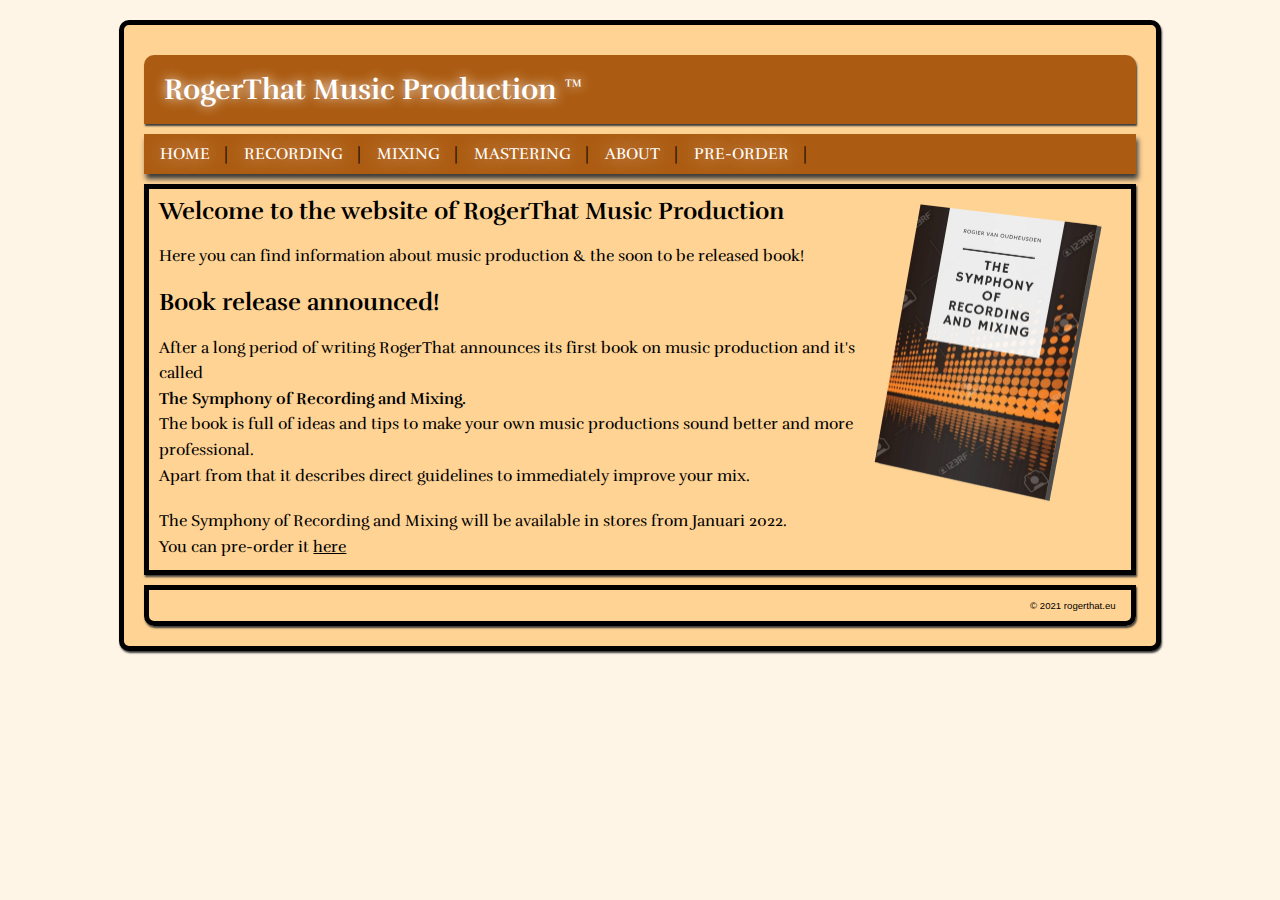
<file: WEBSITE 2411/index.html>
<!DOCTYPE html>
<html>

<head>
  <!-- hier zet je de code in de head tags -->
  <title>Music Production</title>

  <link rel="stylesheet" type="text/css" href="styles.css">
  <link rel="stylesheet" href="https://fonts.googleapis.com/css?family=Rufina">
</head>

<body>
  <div id="container">
    <header>
      <div class="banner">
        <h1> RogerThat Music Production &trade;</h1>
      </div>
    </header>
    
    <nav id="nav">
      <ul class="navbar">
        
          <li><a href="index.html">HOME</a> |</li>
          <li><a href="recording.html">RECORDING</a> |</li>
          <li><a href="mixing.html">MIXING</a> |</li>
          <li><a href="mastering.html">MASTERING</a> |</li>
          <li><a href="about.html">ABOUT</a> |</li>
          <li><a href="order.html">PRE-ORDER</a> |</li>
      </ul>
    </nav>
    
    <main>
      <img class="img-index" src="img/webbook.png" width="170">
      
      <section class="main">
       
        <h2>Welcome to the website of RogerThat Music Production</h2>
        <p >Here you can find information about music production & the soon to be released book!
        </p>
         
       
          
        
        <h2>Book release announced!</h2> 
      
        <p>After a long period of writing RogerThat announces its first book on music production and it's called <br>
          <b>The Symphony of Recording and Mixing.</b> <br>
          The book is full of ideas and tips to make your own music productions sound better and more professional. <br>
          Apart from that it describes direct guidelines to immediately improve your mix.
        </p>
       
        <p>
          The Symphony of Recording and Mixing will be available in stores from Januari 2022.
          <br>You can pre-order it <a href="order.html">here</a>
        </p>
       
      
        
      
      </section>

    </main>

    <footer>
      <p class="footer">&copy; 2021 rogerthat.eu</p>
  </footer>
  </div>
</body>

</html>
</file>
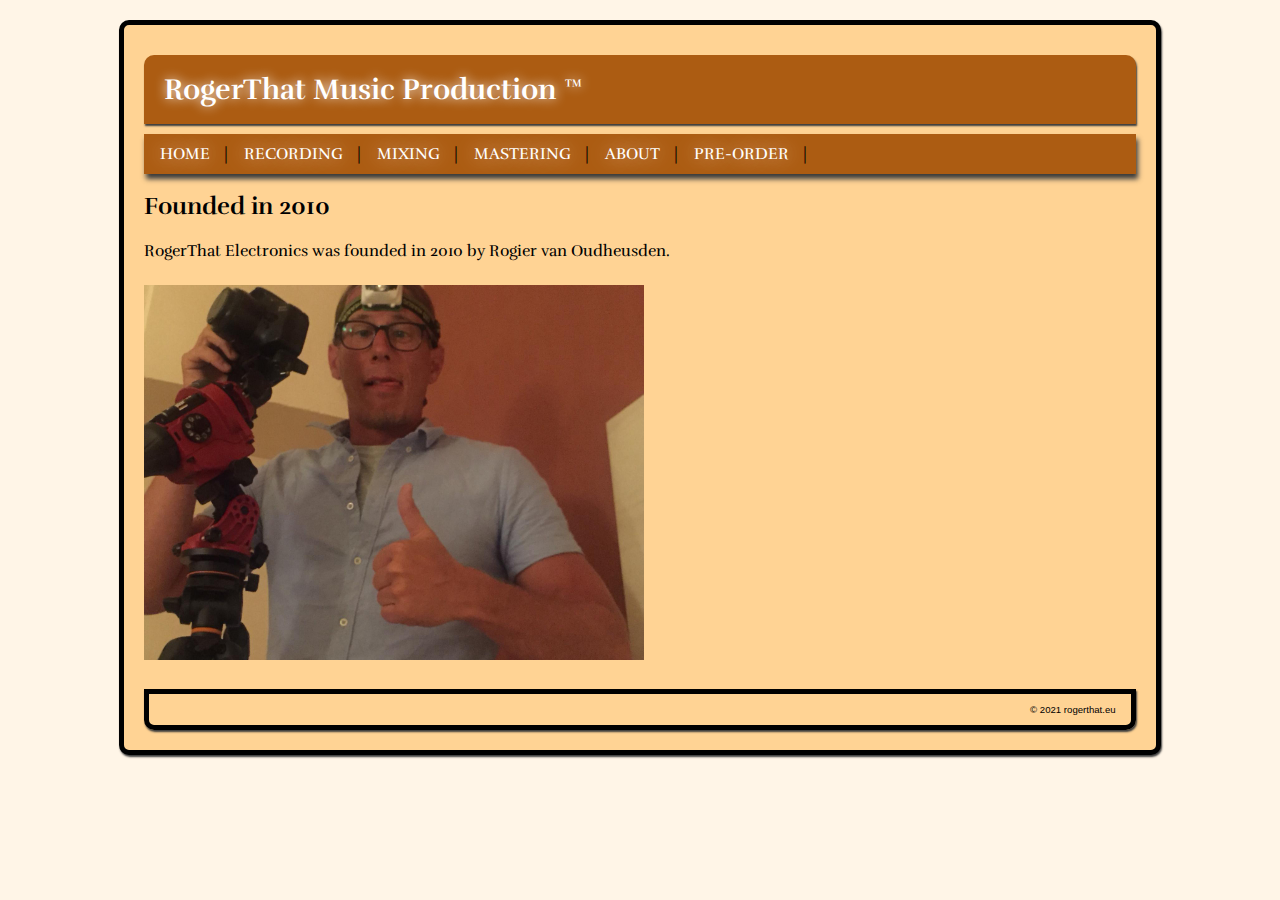
<file: WEBSITE 2411/about.html>
<!DOCTYPE html>
<html>

<head>
  <!-- hier zet je de code in de head tags -->
  <title> Music Production </title>

  <link rel="stylesheet" type="text/css" href="styles.css">
  <link rel="stylesheet" href="https://fonts.googleapis.com/css?family=Rufina">
</head>

<body>
    <div id="container">
        <header>
            <div class="banner">
              <h1> RogerThat Music Production &trade;</h1>
            </div>
        </header>

        <nav id="nav">
             <ul class="navbar">
            
                <li><a href="index.html">HOME</a> |</li>
                <li><a href="recording.html">RECORDING</a> |</li>
                <li><a href="mixing.html">MIXING</a> |</li>
                <li><a href="mastering.html">MASTERING</a> |</li>
                <li><a href="about.html">ABOUT</a> |</li>
                <li><a href="order.html">PRE-ORDER</a> |</li>               
             </ul>
        </nav>

        <main>
            <section>
                <h2>Founded in 2010</h2>
                <p>RogerThat Electronics was founded in 2010 by Rogier van Oudheusden.</p>
                <p><img class="img-ik" src="img/ik.jpg" width="200"></p>
                
            </section>
        </main>

        <footer>
            <p class="footer">&copy; 2021 rogerthat.eu</p>
        </footer>
    </div>
</body>

</html>
</file>
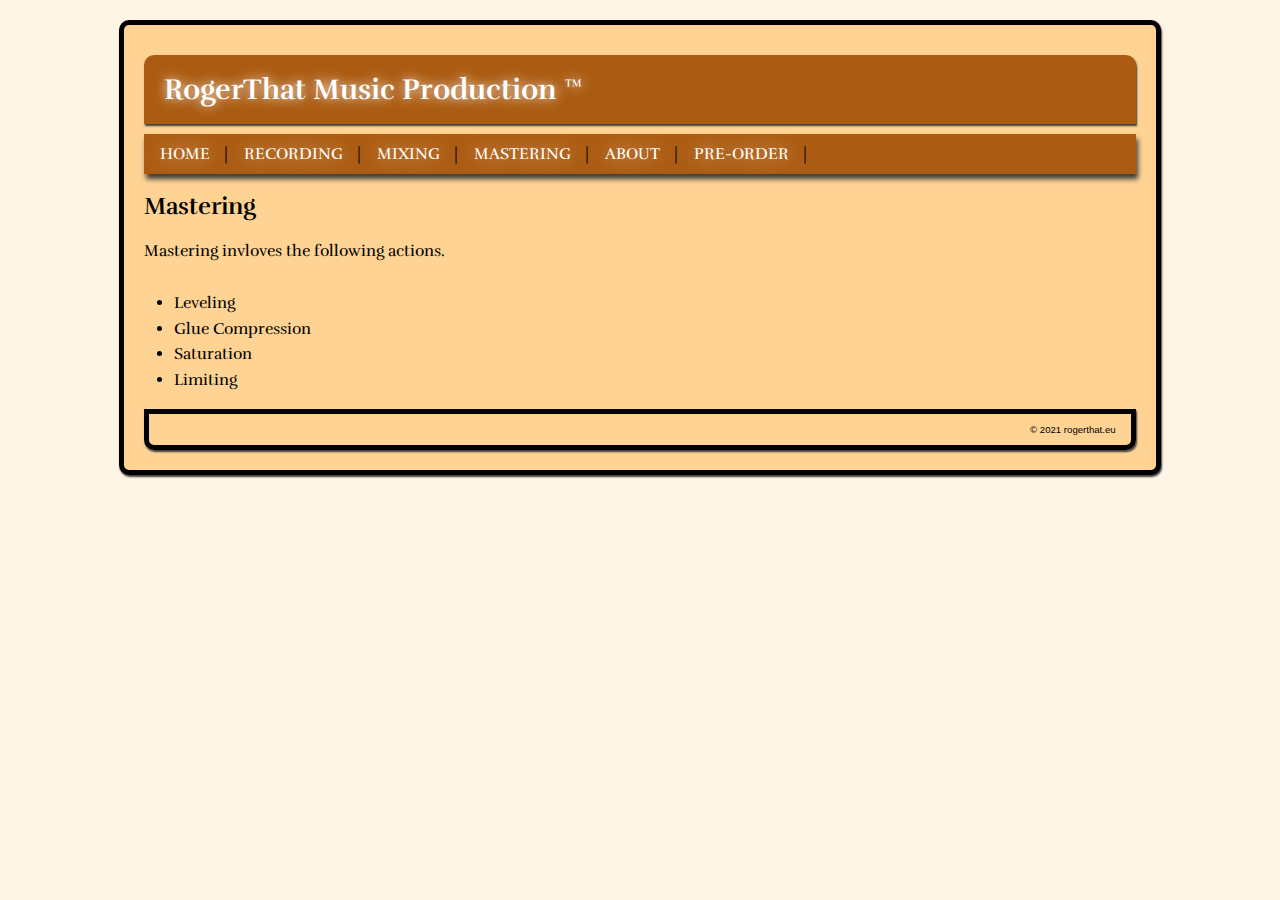
<file: WEBSITE 2411/mastering.html>
<!DOCTYPE html>
<html>

<head>
  <!-- hier zet je de code in de head tags -->
  <title>Music Production</title>

  <link rel="stylesheet" type="text/css" href="styles.css">
  <link rel="stylesheet" href="https://fonts.googleapis.com/css?family=Rufina">
</head>

<body>
    <div id="container">
        <header>
            <div class="banner">
              <h1> RogerThat Music Production &trade;</h1>
            </div>
          </header>
          <nav id="nav">
            <ul class="navbar">
              
                <li><a href="index.html">HOME</a> |</li>
                <li><a href="recording.html">RECORDING</a> |</li>
                <li><a href="mixing.html">MIXING</a> |</li>
                <li><a href="mastering.html">MASTERING</a> |</li>
                <li><a href="about.html">ABOUT</a> |</li>
                <li><a href="order.html">PRE-ORDER</a> |</li>
            </ul>
          </nav>

        <main>
        <section>
            <h2>Mastering</h2>
                <p>Mastering invloves the following actions.</p>
                <div>
                <ul>
                    <li>Leveling</li>
                    <li>Glue Compression</li>
                    <li>Saturation</li>
                    <li>Limiting</li>
                </ul>
            </div>
            
            
        </section>

    </main>

    <footer>
        <p class="footer">&copy; 2021 rogerthat.eu</p>
    </footer>
   </div>
</body>

</html>
</file>
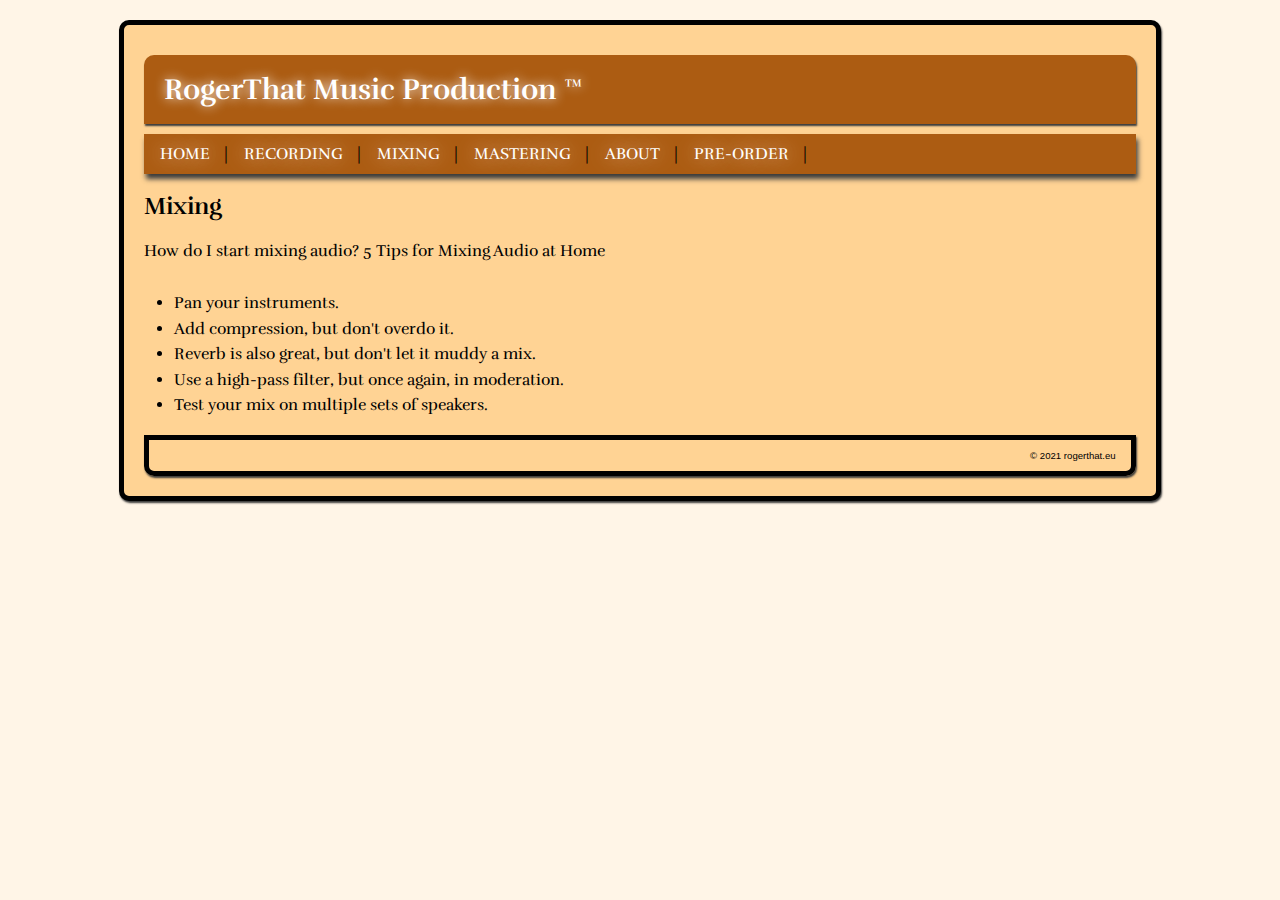
<file: WEBSITE 2411/mixing.html>
<!DOCTYPE html>
<html>

<head>
  <!-- hier zet je de code in de head tags -->
  <title>Music Production</title>

  <link rel="stylesheet" type="text/css" href="styles.css">
  <link rel="stylesheet" href="https://fonts.googleapis.com/css?family=Rufina">
</head>

<body>
    <div id="container">
      <header>
        <div class="banner">
          <h1> RogerThat Music Production &trade;</h1>
        </div>
      </header>
      <nav id="nav">
        <ul class="navbar">
          
            <li><a href="index.html">HOME</a> |</li>
            <li><a href="recording.html">RECORDING</a> |</li>
            <li><a href="mixing.html">MIXING</a> |</li>
            <li><a href="mastering.html">MASTERING</a> |</li>
            <li><a href="about.html">ABOUT</a> |</li>
            <li><a href="order.html">PRE-ORDER</a> |</li>
        </ul>
      </nav>

    <main>
        <section>
            <h2>Mixing</h2>
            
            <p>How do I start mixing audio?
                5 Tips for Mixing Audio at Home
            </p>
                <div>
                    <ul>
                        <li>Pan your instruments.</li>
                        <li>Add compression, but don't overdo it.</li>
                        <li>Reverb is also great, but don't let it muddy a mix.</li>
                        <li>Use a high-pass filter, but once again, in moderation.</li>
                        <li>Test your mix on multiple sets of speakers.</li>
                    </ul>
                </div>
            
         </section>

  </main>

  <footer>
    <p class="footer">&copy; 2021 rogerthat.eu</p>
</footer>
</div>
</body>

</html>
</file>
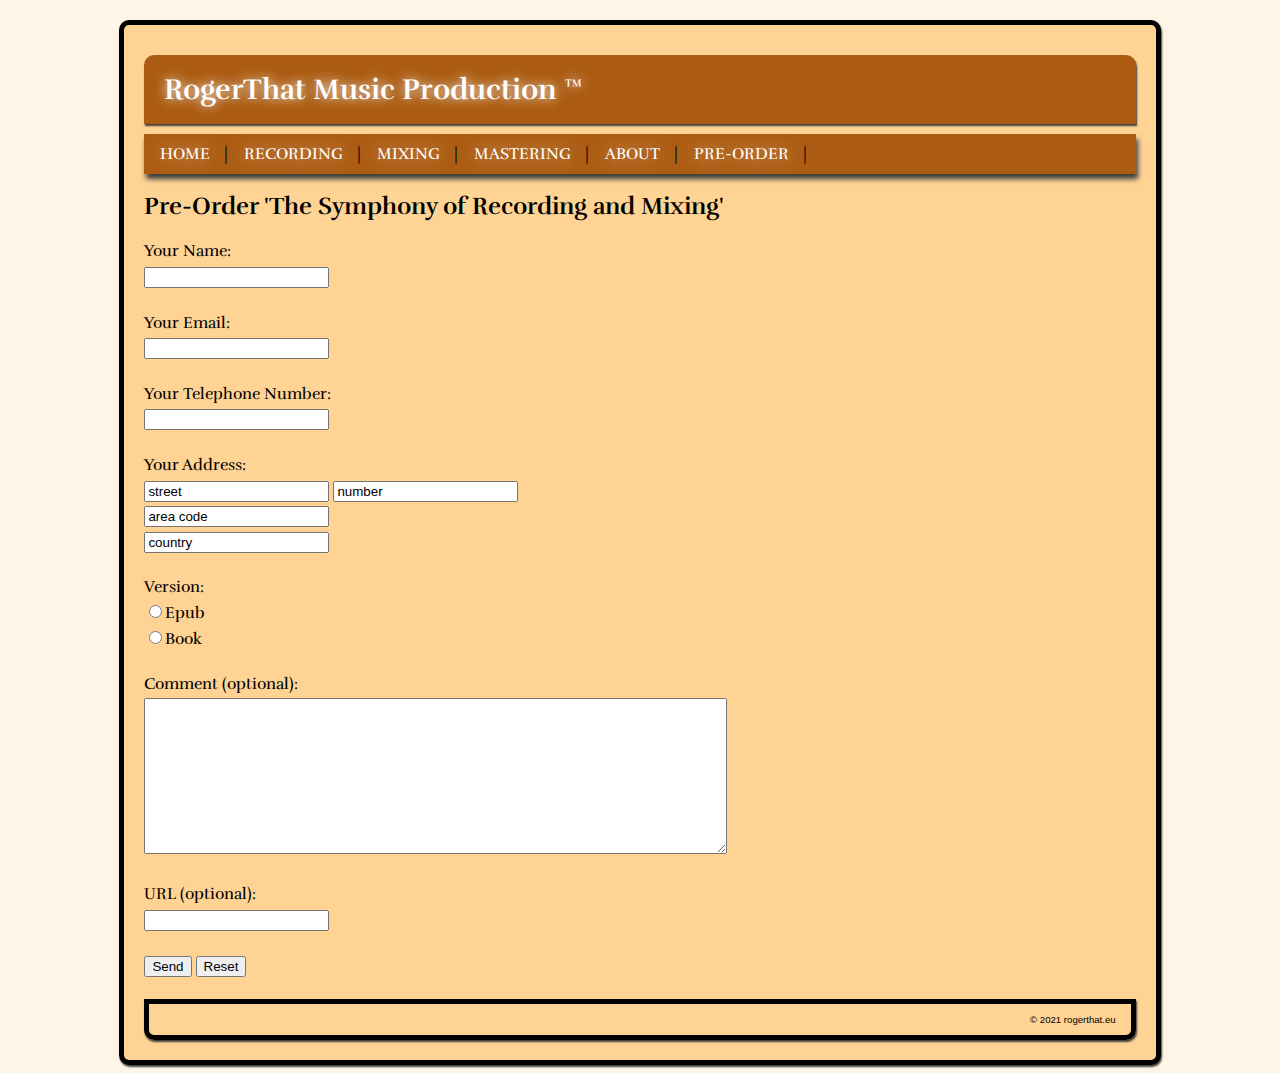
<file: WEBSITE 2411/order.html>
<!DOCTYPE html>
<html>

<head>
  <!-- hier zet je de code in de head tags -->
  <title> Music Production </title>

  <link rel="stylesheet" type="text/css" href="styles.css">
  <link rel="stylesheet" href="https://fonts.googleapis.com/css?family=Rufina">
</head>

<body>
    <div id="container">
        <header>
            <div class="banner">
              <h1> RogerThat Music Production &trade;</h1>
            </div>
          </header>
          <nav id="nav">
            <ul class="navbar">
              
                <li><a href="index.html">HOME</a> |</li>
                <li><a href="recording.html">RECORDING</a> |</li>
                <li><a href="mixing.html">MIXING</a> |</li>
                <li><a href="mastering.html">MASTERING</a> |</li>
                <li><a href="about.html">ABOUT</a> |</li>
                <li><a href="order.html">PRE-ORDER</a> |</li>
            </ul>
          </nav>

        <main>
           <section>
            <h2>Pre-Order 'The Symphony of Recording and Mixing'</h2>
            
            <form name="contact" method="POST" data-netlify="true">
              <p>
              <label>Your Name: <br>
              <input type="text" name="name" /></label>
              <br>
              </p><p>
              <label>Your Email:<br>
              <input type="email" name="email" /></label><br>
              </p><p>
              <label>Your Telephone Number: <br>
              <input type="text" name="tel" /></label><br>
              </p><p>
              <label>Your Address: </label><br>
              <input type="text" name="address"  value="street"/>
              <input type="text" name="address"  value="number"/>
              <br>
              <input type="text" name="area code"  value="area code"/>
              <br>
              <input type="text" name="country" value="country"/><br>
              </p><p>
              <label>Version: </label><br>
              <input type="radio"  id="epub" value="epub" name="version" /><label for="epub">Epub</label><br>
              <input type="radio" id="booke" value="book" name="version" /><label for="Book">Book</label><br>
              </p><p>
              <label>Comment (optional):</label> <br>
              <textarea name="comment" rows="10" cols="30"></textarea><br>
              </p><p>
              <label>URL (optional):<br>
              <input type="url" name="url" /></label><br>
              </p><p>
              <button type="submit">Send</button>
              <button type="reset">Reset</button>
              </p>
            </form> 
            
            
         
          </section>

        </main>

        <footer>
            <p class="footer">&copy; 2021 rogerthat.eu</p>
        </footer>
    </div>
</body>

</html>
</file>
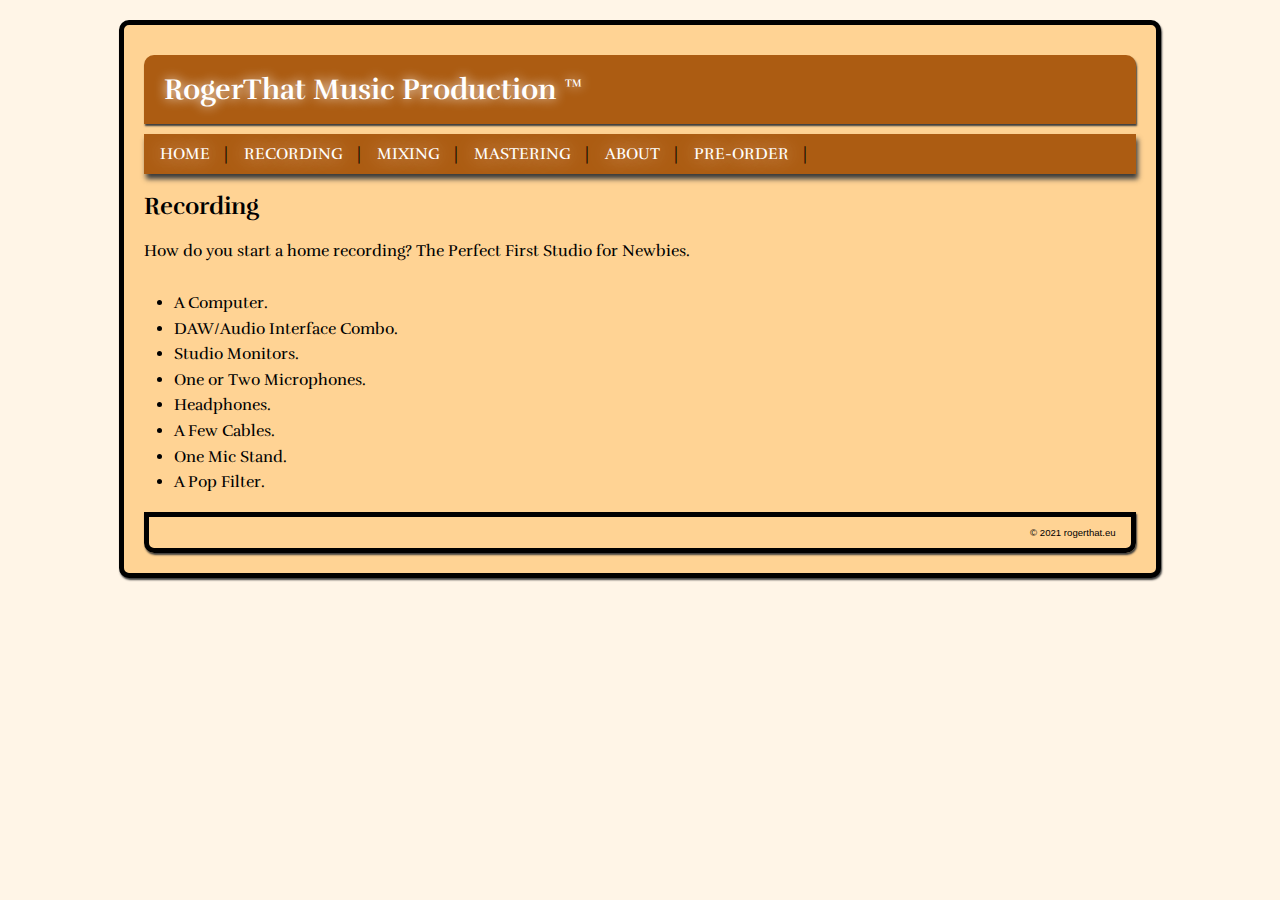
<file: WEBSITE 2411/recording.html>
<!DOCTYPE html>
<html>

<head>
  <!-- hier zet je de code in de head tags -->
  <title>Music Production</title>

  <link rel="stylesheet" type="text/css" href="styles.css">
  <link rel="stylesheet" href="https://fonts.googleapis.com/css?family=Rufina">
</head>

<body>
    <div id="container">
      <header>
        <div class="banner">
          <h1> RogerThat Music Production &trade;</h1>
        </div>
      </header>
      <nav id="nav">
        <ul class="navbar">
          
            <li><a href="index.html">HOME</a> |</li>
            <li><a href="recording.html">RECORDING</a> |</li>
            <li><a href="mixing.html">MIXING</a> |</li>
            <li><a href="mastering.html">MASTERING</a> |</li>
            <li><a href="about.html">ABOUT</a> |</li>
            <li><a href="order.html">PRE-ORDER</a> |</li>
        </ul>
      </nav>
  <main>
    <section>
      <h2>Recording</h2>
     
      <p>How do you start a home recording?
        The Perfect First Studio for Newbies.
        </p>
        <div>
          <ul>
           <li>A Computer.</li>
           <li>DAW/Audio Interface Combo.</li>
           <li>Studio Monitors.</li>
           <li>One or Two Microphones.</li>
           <li>Headphones.</li>
           <li>A Few Cables.</li>
           <li>One Mic Stand.</li>
           <li>A Pop Filter.</li>
           </ul>
         </div>
        
    </section>

  </main>

  <footer>
    <p class="footer">&copy; 2021 rogerthat.eu</p>
</footer>
</div>
</body>

</html>
</file>
<file: WEBSITE 2411/styles.css>
body { 
    color: #000;
    background-color: #fff5e7; 
    line-height: 1.4em ;
    font-family: "Rufina", sans-serif;
}
 
nav {
    font: normal 16px rufina, Helvetica, sans-serif;
    margin: 10px;
    box-shadow: 2px 5px 5px #3b3b3b;
}

.navbar {
    list-style-type: none;
    margin: 0;
    padding: 0;
    overflow: hidden;
    background-color: #ac5c12;
}
  
.navbar  li {
    float: left;
}
  
.navbar li a {
    display: inline-block;
    color: white;
    text-shadow: 0 0 19px #ffccaf;
    text-align: center;
    padding: 10px 10px 10px 16px;
    text-decoration: none;
}
  
.navbar li a:hover {
    background-color: #c05600;
}

.banner {
    background-color:#ac5c12;
    box-shadow: 1px 2px 2px #3b3b3b;
    padding:2px 0px 2px 20px;
    border-top-left-radius: 10px;
    border-top-right-radius: 10px;
    margin: 20px 10px 10px 10px; 
}

#container {
    background-color: #ffd394;
    margin: 0 auto;
    width: 80%;
    border: 5px rgb(0, 0, 0) solid;
    border-radius: 10px;
    margin-top: 20px;
    padding: 10px; 
    box-shadow: 1px 2px 2px #3b3b3b;
}

h1 {
    color: white;
    background-color:#ac5c12;
    font-family: rufina, Times, serif;
    font-size: 12pt;
    text-shadow: 0 0 12px #ffffff;
}  

h2 {
    font-family: rufina, Helvetica, sans-serif;
    text-align: left; 
    font-size: 14pt; 
    margin: 0 auto; 
    padding:10px;
}

.main {
    border: 5px black solid;
    box-shadow: 1px 2px 2px #3b3b3b;
    margin: 10px;   
}

p {
    margin: 0 auto; 
    padding:10px;
    margin-right: 30px;
}

a {
    color: black;
}

a:hover {
    color:white
}

a:active {
    color:orange
}
  
.img-index {
    float:right;
    padding: 10px 30px 0px 0px;
}

textarea{
    width: 60%;

}

.footer {
    font: normal 0.6em Arial, Helvetica, sans-serif;
    text-align: right;
    border: 5px rgb(0, 0, 0) solid;
    padding-right: 15px;
    margin: 10px;
    border-bottom-left-radius: 10px;
    border-bottom-right-radius: 10px;
    box-shadow: 1px 2px 2px #3b3b3b;
}

@media screen and (min-width: 900px) 
{
    body {
        line-height: 1.6em ;
    }

    .img-index {
        width: 250px;
        padding: 15px 35px 0px 0px;
    }

    .img-ik {
        width: 500px;
    }
    
    h1 {
        color: white;
        background-color:#ac5c12;
        font-family: rufina, Times, serif;
        font-size: 22pt;
        text-shadow: 0 0 12px #ffffff;
    }  
    
    h2 {
        font-family: rufina, Helvetica, sans-serif;
        text-align: left;
        font-size: 18pt;  
        margin: 0 auto; 
        padding:10px;
        }   


}
</file>
